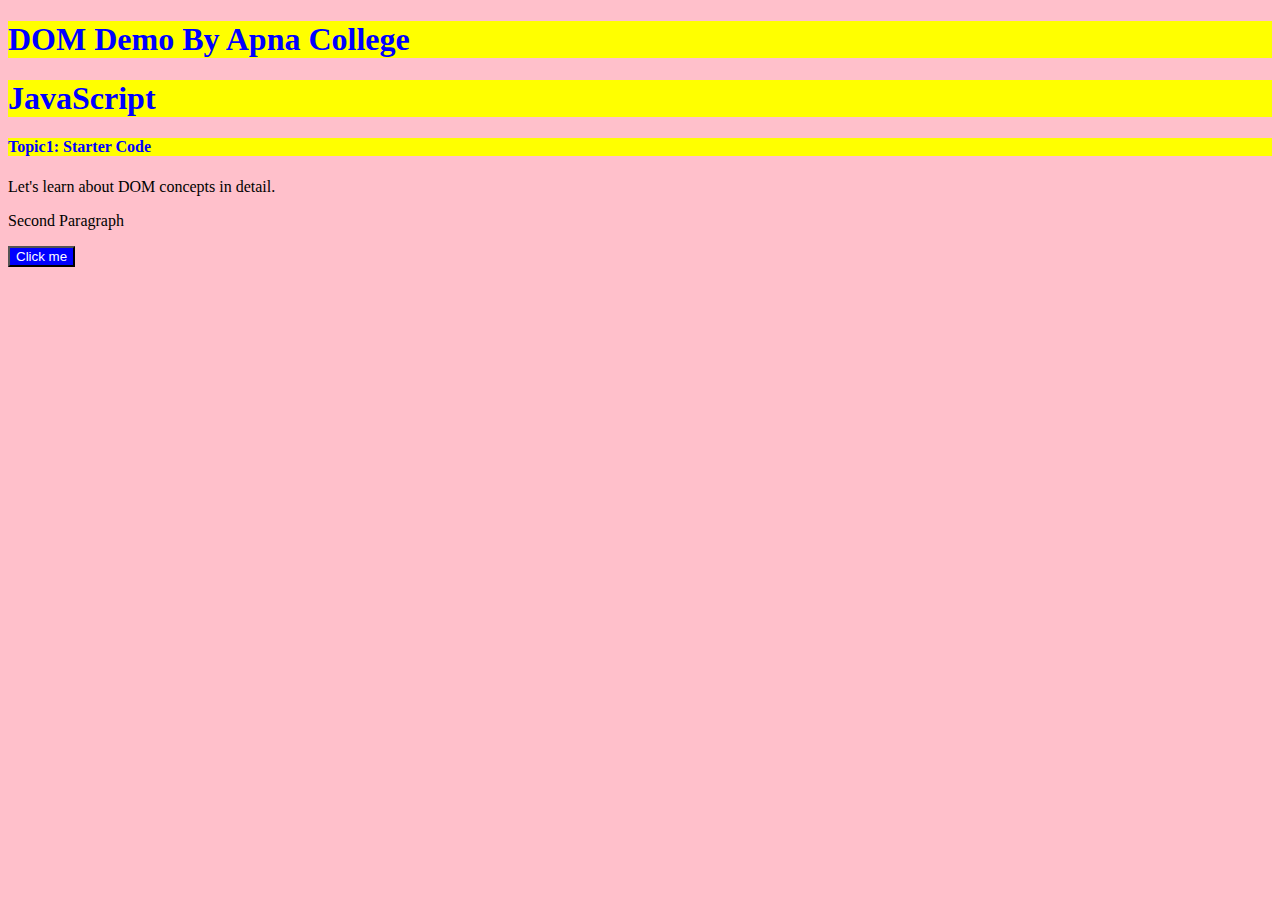
<file: index.html>
<!DOCTYPE html>
<html lang="en">
<head>
    <meta charset="UTF-8">
    <meta name="viewport" content="width=device-width, initial-scale=1.0">
    <title>Document</title>
    <link rel="stylesheet" href="style.css">
</head>
<body>
    <div>
        <div>
    <h1 class="myClass">DOM Demo By Apna College</h1>
    <h1 class="myClass">JavaScript</h1>
</div>
    <h4 class="myClass">Topic1: Starter Code</h4>
    <p>Let's learn about DOM concepts in detail.</p>
    <p>Second Paragraph</p>
</div>
    <button id="myId">Click me</button>
    <script src="script.js"></script>
</body>
</html>
</file>
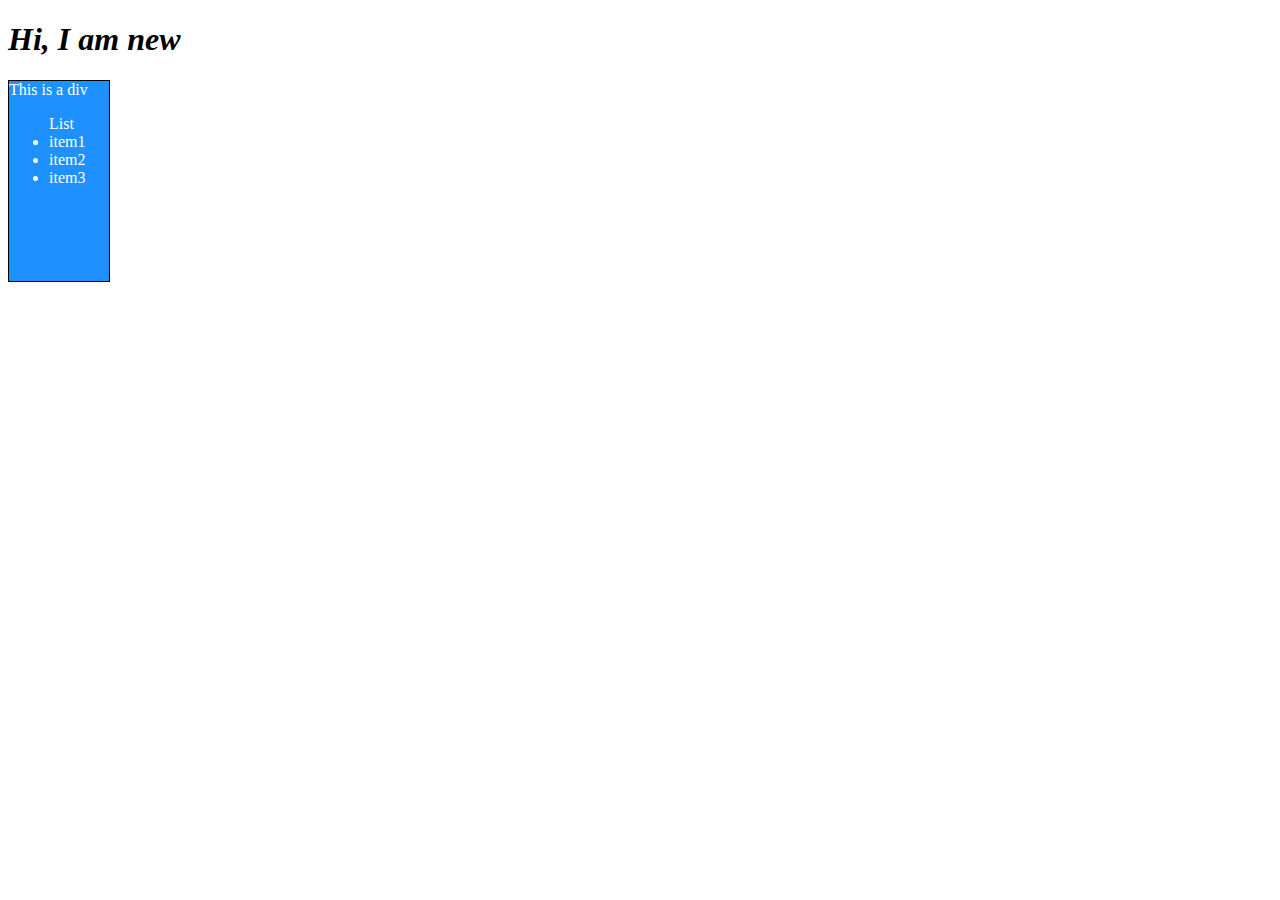
<file: dom.html>
<!DOCTYPE html>
<html lang="en">
<head>
    <meta charset="UTF-8">
    <meta name="viewport" content="width=device-width, initial-scale=1.0">
    <title>DOM</title>
    <link rel="stylesheet" href="dom.css">
</head>
<body>
    <div id="box">This is a div
        <ul>List
            <li>item1</li>
            <li>item2</li>
            <li>item3</li>
        </ul>
    </div>
    <p class="para">This is a Simple Line</p>
    <script src="dom.js"></script>
</body>
</html>
</file>
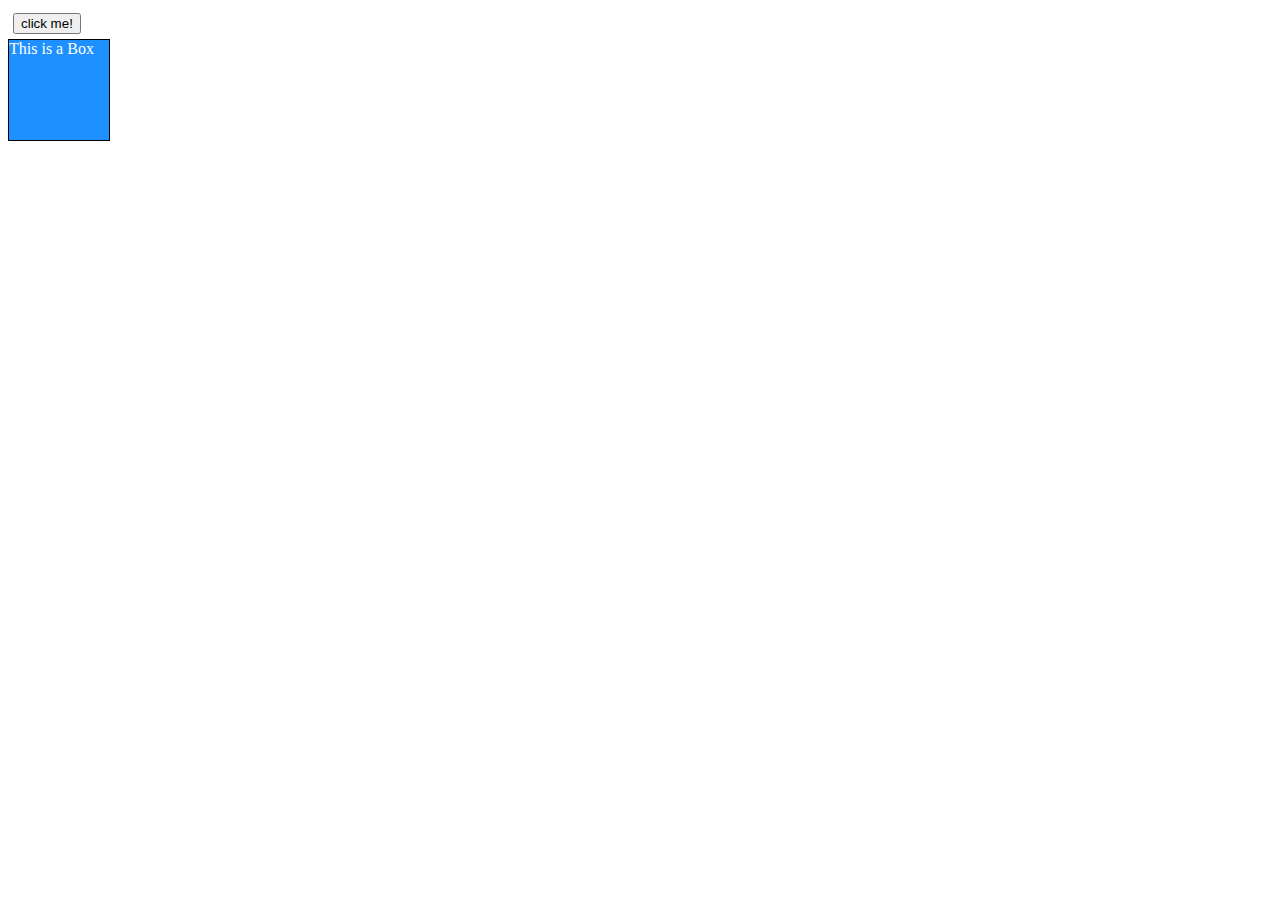
<file: events.html>
<!DOCTYPE html>
<html lang="en">
<head>
    <meta charset="UTF-8">
    <meta name="viewport" content="width=device-width, initial-scale=1.0">
    <title>Events In JS</title>
    <link rel="stylesheet" href="events.css">
</head>
<body>
    <button id="btn1">
        click me!
    </button>
    <div>This is a Box</div>
    <script src="events.js"></script>
</body>
</html>
</file>
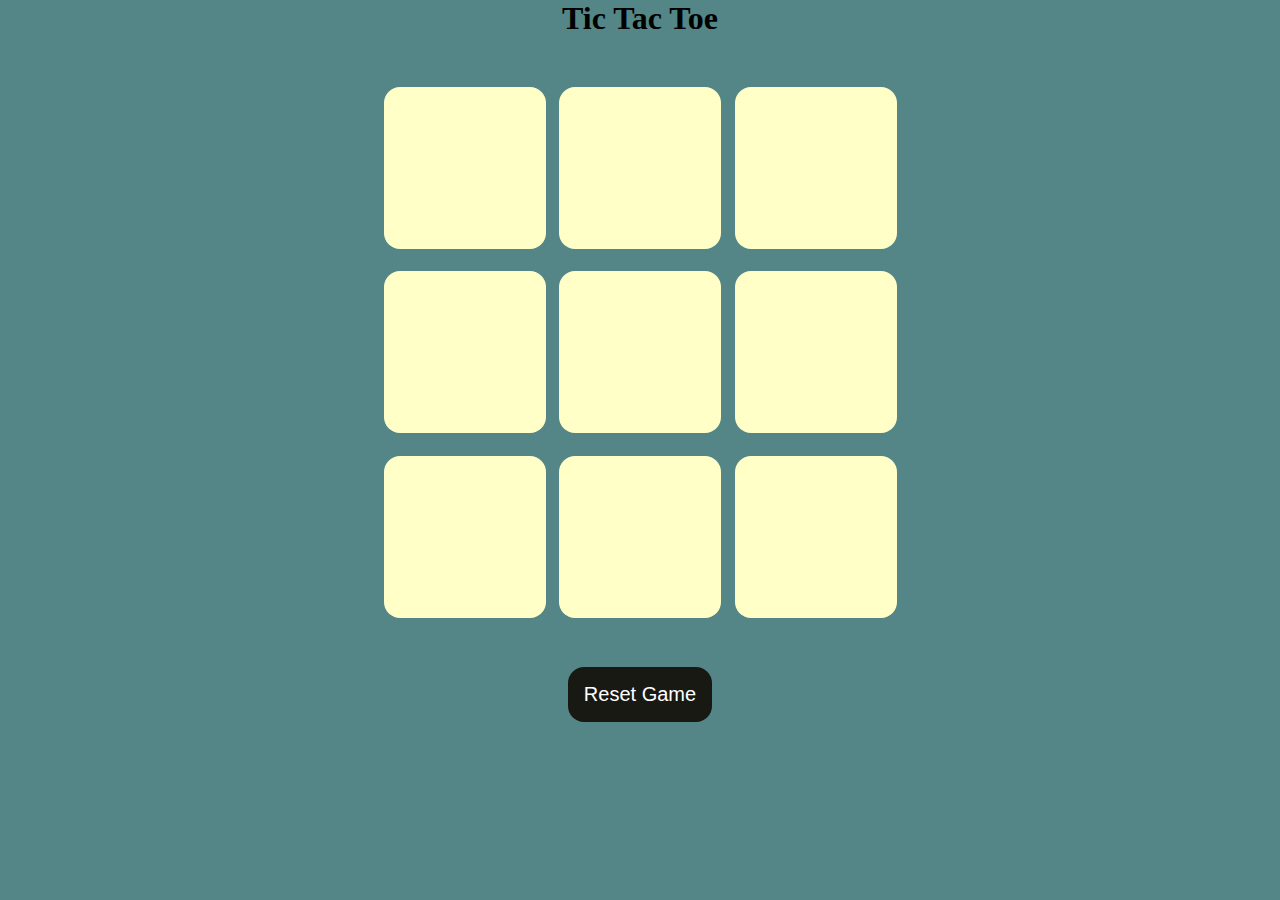
<file: game.html>
<!DOCTYPE html>
<html lang="en">
<head>
    <meta charset="UTF-8">
    <meta name="viewport" content="width=device-width, initial-scale=1.0">
    <title>Tic-Tac-Toe Game In JS</title>
    <link rel="stylesheet" href="game.css">
</head>
<body>
    <div class="msg-container hide">
        <p id="msg">Winner</p>
        <button id="new-btn">New Game</button>
    </div>
    <main>    
        <h1>Tic Tac Toe</h1>
        <div class="container">
        <div class="game">
            <button class="box"></button>
            <button class="box"></button>
            <button class="box"></button>
            <button class="box"></button>
            <button class="box"></button>
            <button class="box"></button>
            <button class="box"></button>
            <button class="box"></button>
            <button class="box"></button>
        </div>
    </div>
    <button id="reset-btn">Reset Game</button>
    </main>
    <script src="game.js"></script>
</body>
</html>
</file>
<file: style.css>
.myClass {
    color: blue;
    background-color: yellow;
}
body {
    background-color: pink;
}
button {
    background-color: blue;
    color: white;
}
</file>
<file: dom.css>
#box {
    height: 200px;
    width: 100px;
    background-color: dodgerblue;
    color: white;
    border: 1px solid black;
}
</file>
<file: events.css>
div {
    height: 100px;
    width: 100px;
    background-color: dodgerblue;
    color: white;
    border: 1px solid black;
}
button {
    margin: 5px;
}
</file>
<file: game.css>
* {
    margin: 0;
    padding: 0;
}

body {
    background-color: #548687;
    text-align: center;
}

.container {
    height: 70vh;
    display: flex;
    justify-content: center;
    align-items: center;
}

.game {
    height: 60vmin;
    width: 60vmin;
    display: flex;
    flex-wrap: wrap;
    justify-content: center;
    align-items: center;
    gap: 1.5vmin;
}

.box {
    height: 18vmin;
    width: 18vmin;
    border-radius: 1rem;
    border: none;
    box-shadow: 0 0 1rem rgba(0 0 0 0.3);
    font-size: 8vmin;
    color: #b0413e;
    background-color: #ffffc7;
}

#reset-btn {
    padding: 1rem;
    font-size: 1.25rem;
    background-color: #191913;
    color: #fff;
    border-radius: 1rem;
    border: none;
}

#new-btn {
    padding: 1rem;
    font-size: 1.25rem;
    background-color: #191913;
    color: #fff;
    border-radius: 1rem;
    border: none;
}

#msg {
    color: #ffffc7;
    font-size: 5vmin;
}

.msg-container {
    height: 100vmin;
    display: flex;
    justify-content: center;
    align-items: center;
    flex-direction: column;
    gap: 4rem;
}

.hide {
    display: none;
}
</file>
